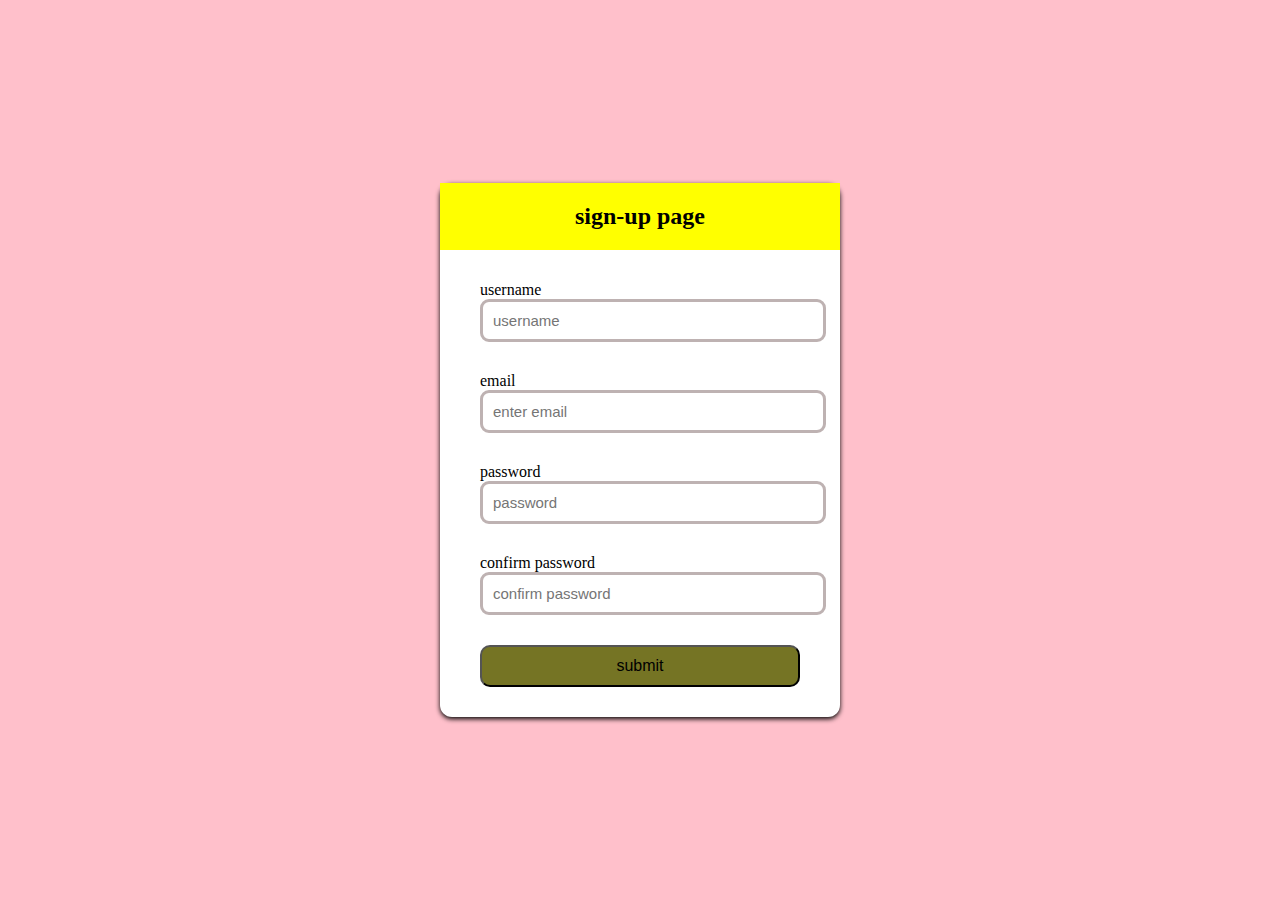
<file: form.html>
<!DOCTYPE html>
<html lang="en">
<head>
    <meta charset="UTF-8">
    <meta http-equiv="X-UA-Compatible" content="IE=edge">
    <meta name="viewport" content="width=device-width, initial-scale=1.0">
    <title>creating a form</title>
    <link rel="stylesheet" href="./form.css">
</head>
<body>
   <div class="container">
       <div class="header">
        <h2>sign-up page</h2>
       </div>
        
       <!-- a succuess was removed from the form-control class -->
       <form id="form" class="form">
       <div class="form-control">
        <label for="username">username</label>
        <input type="text" id="username" placeholder="username">
        <small>error message</small>
       </div>
           <!-- an error was removed from the form-control class -->
       <div class="form-control">
        <label for="email">email</label>
        <input type="email" id="email" placeholder="enter email">
        <small>error message</small>
       </div>

           <div class="form-control">
            <label for="password">password</label>
            <input type="password" id="password" placeholder="password">
            <small>error message</small>    
           </div>

         <div class="form-control">
            <label for="password"> confirm password</label>
            <input type="password" id="password2" placeholder="confirm password">
            <small>error message</small>
         </div>

        <button id="send" onclick="message()">submit</button>
    <div class="message">
        <div class="success" id="success">your form have been submitted</div>
        <div class="danger" id="danger">field cannot be empty</div>
    </div>
    </form>
   </div>

   <script src="./form.js"></script>
</body>
</html>
</file>
<file: form.css>
body{
    background-color: pink;
    display: flex;
    align-items: center;
    justify-content: center;
    min-height: 100vh;
    margin: 0;
}
.container{
    background-color: white;
    border-radius: 12px;
    box-shadow: 0 2px 5px black;
    width: 400px;
    max-width: 100%;
}
.header{
    background-color: yellow;
    border-bottom: 1px solid white;
    padding: 20px 40px;

}
h2{
    margin: 0;
    text-align: center;
    font-size: bold;
}
.form{
    padding: 30px 40px;
}

.form-control{
    margin-bottom: 10px;
    padding-bottom: 20px;
    position: relative;
}
.form-control label{
    display: inline;
    margin-bottom: 5px;
}

.form-control input{
    border: 3px solid rgb(190, 178, 178);
    border-radius: 9px;
    display: block;
    font-size: 15px;
    padding: 10px;
    width: 100%;
}
 .form-control.success input{
    border-color: rgb(25, 255, 25);
}
.form-control.error input{
    border-color: red;
}
.form-control.error small{
    color: red;
    visibility: visible;
} 
.form-control small{
    visibility: hidden;
    position: absolute;
    bottom: 0;
    left: 0;
}
button{
    background-color: rgb(117, 116, 36);
    color: black;
    /* border: 2px solid green; */
    border-radius: 10px;
    display: block;
    font-size: 16px;
    padding: 10px;
    width: 100%;
}

.success{
    font-size: 20px;
    color: green;
    position: absolute;
    animation:button .3s linear;
    display: none;
}
.danger{
     font-size: 20px;
    color: red;
    position: absolute;
    animation:button .3s linear;
    display: none;
}
</file>
